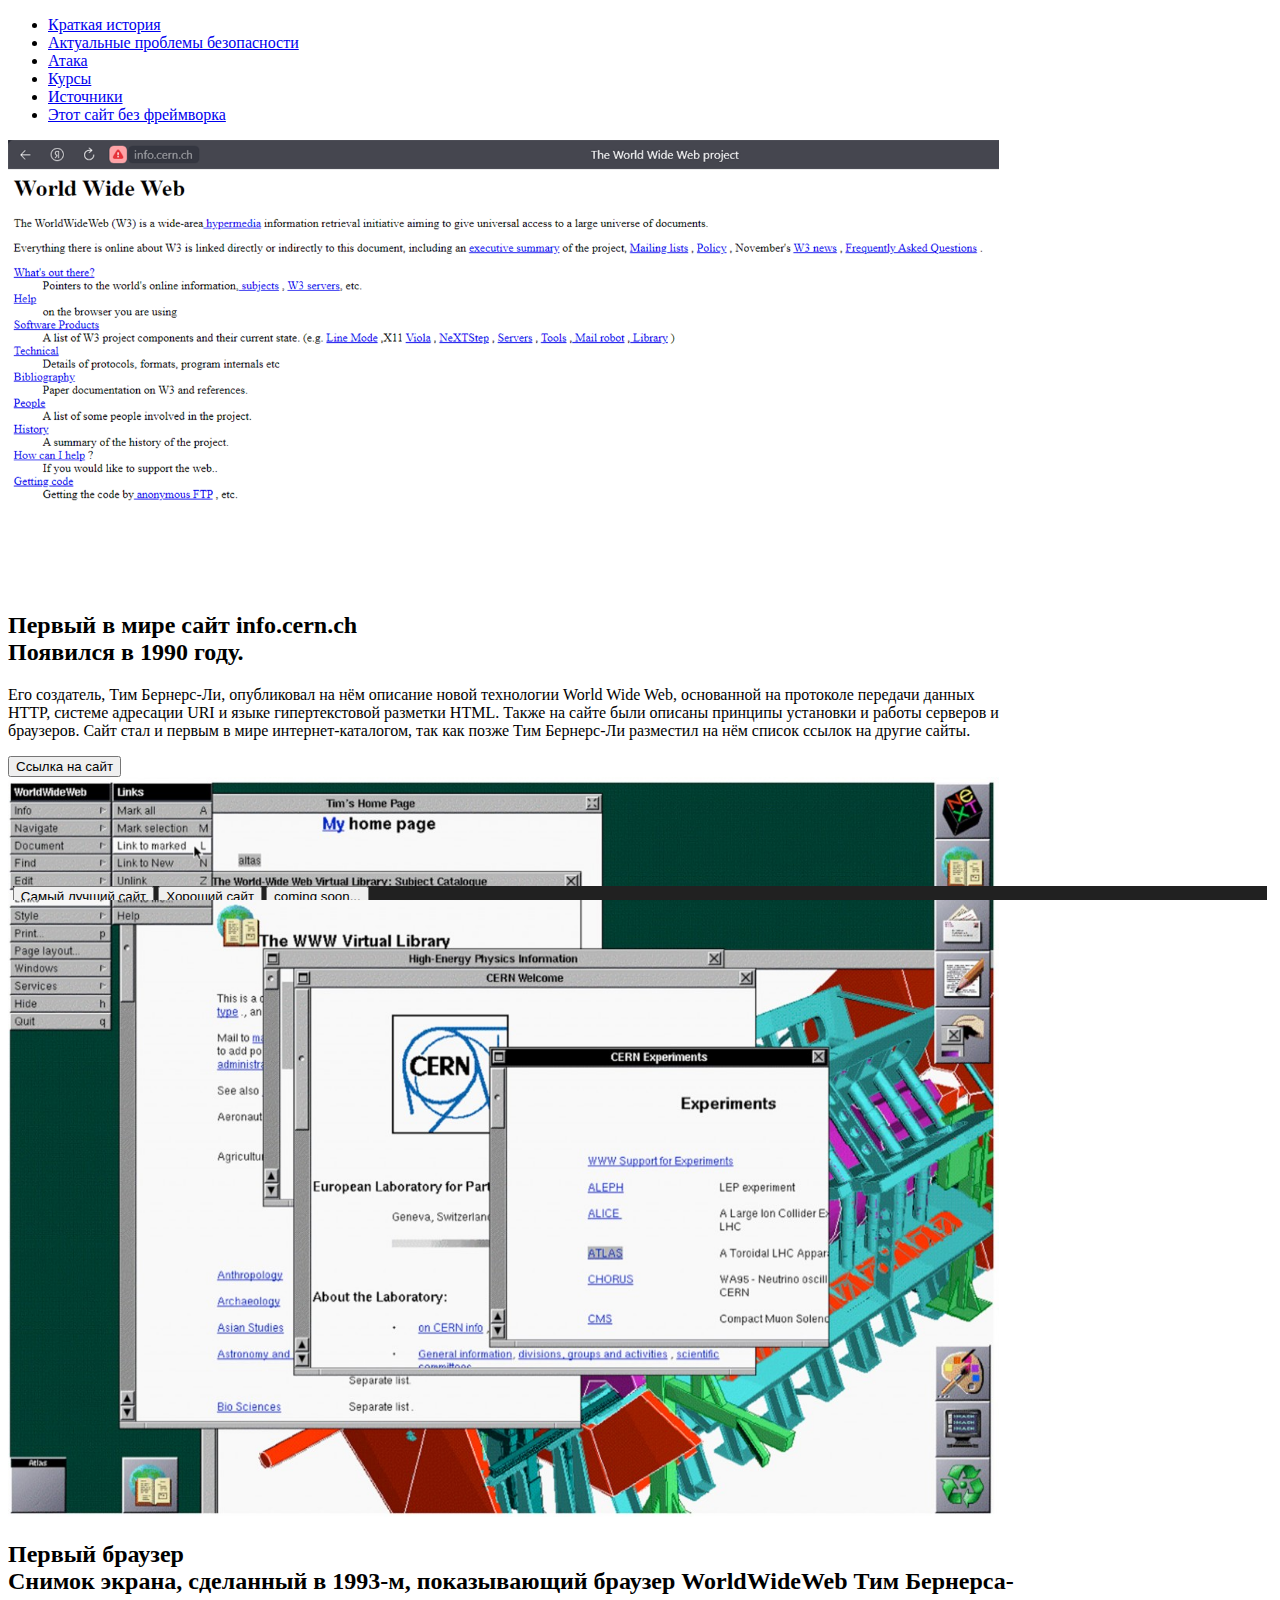
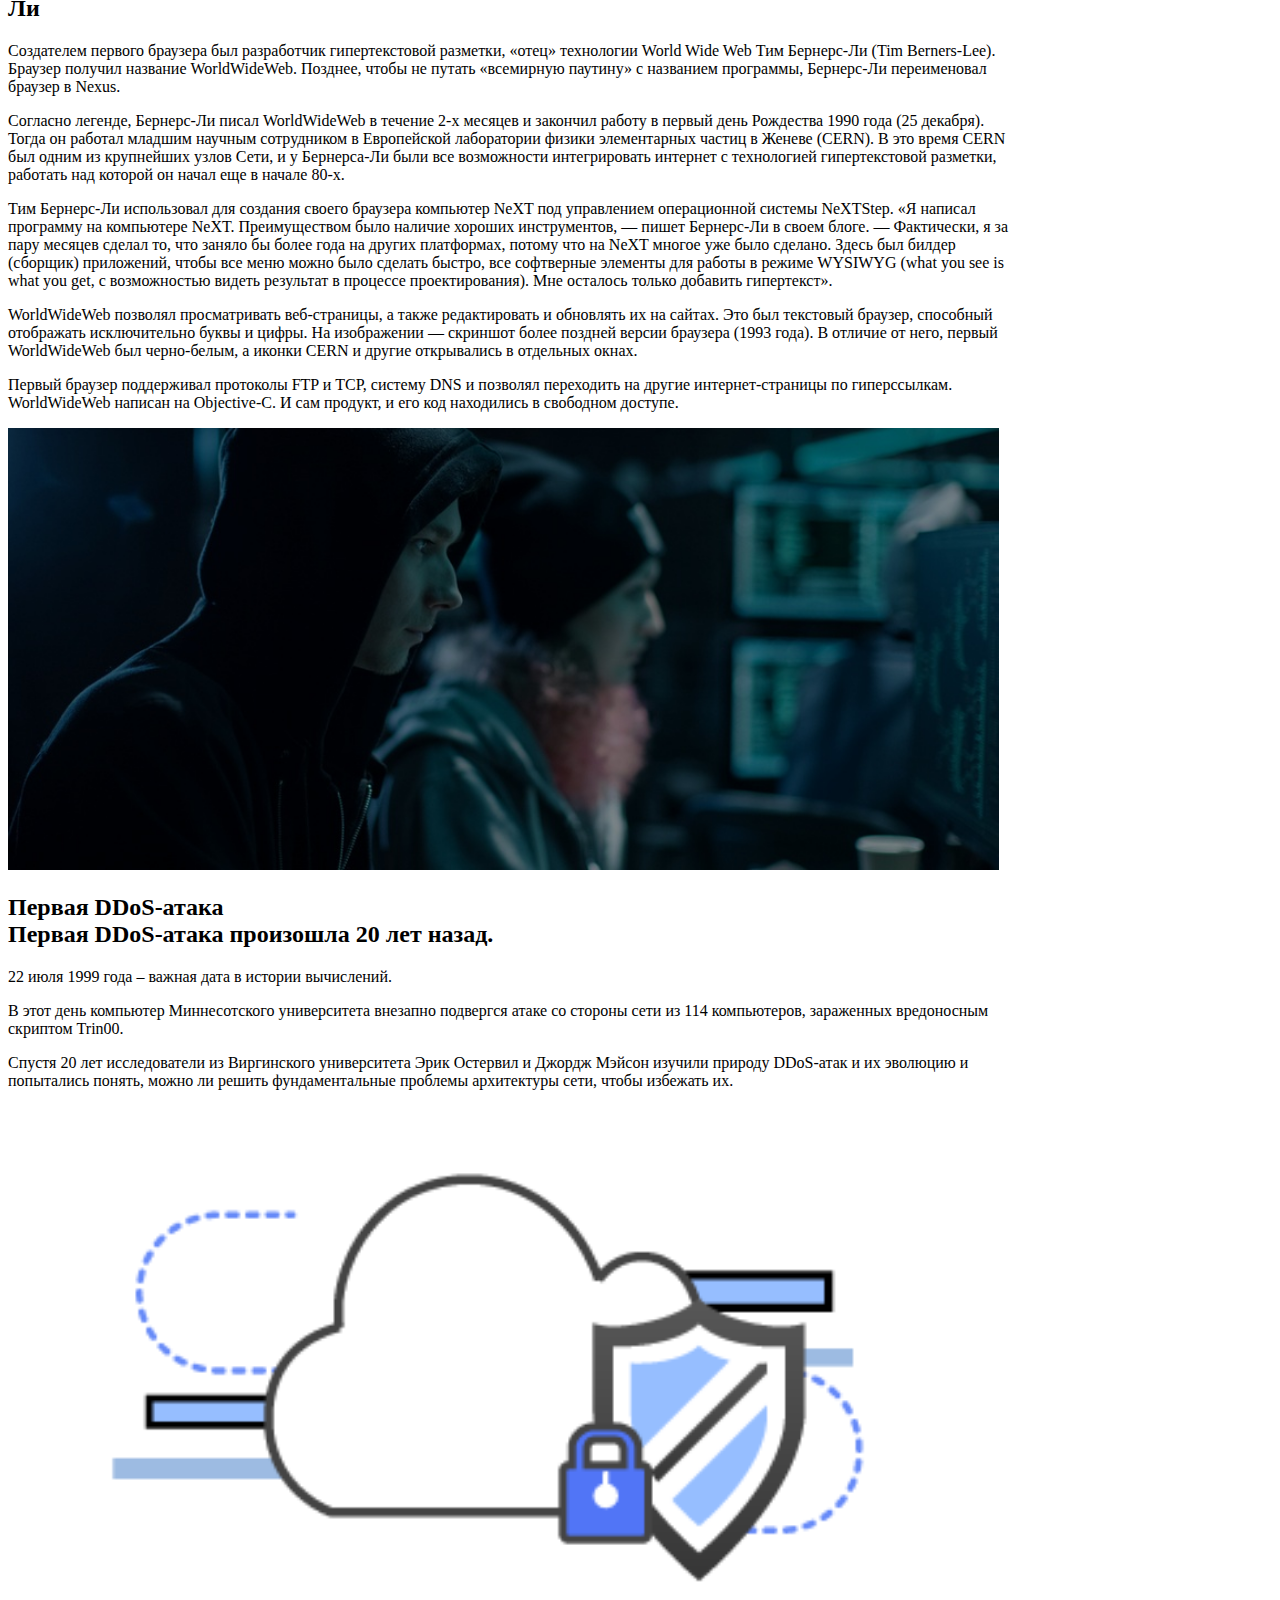
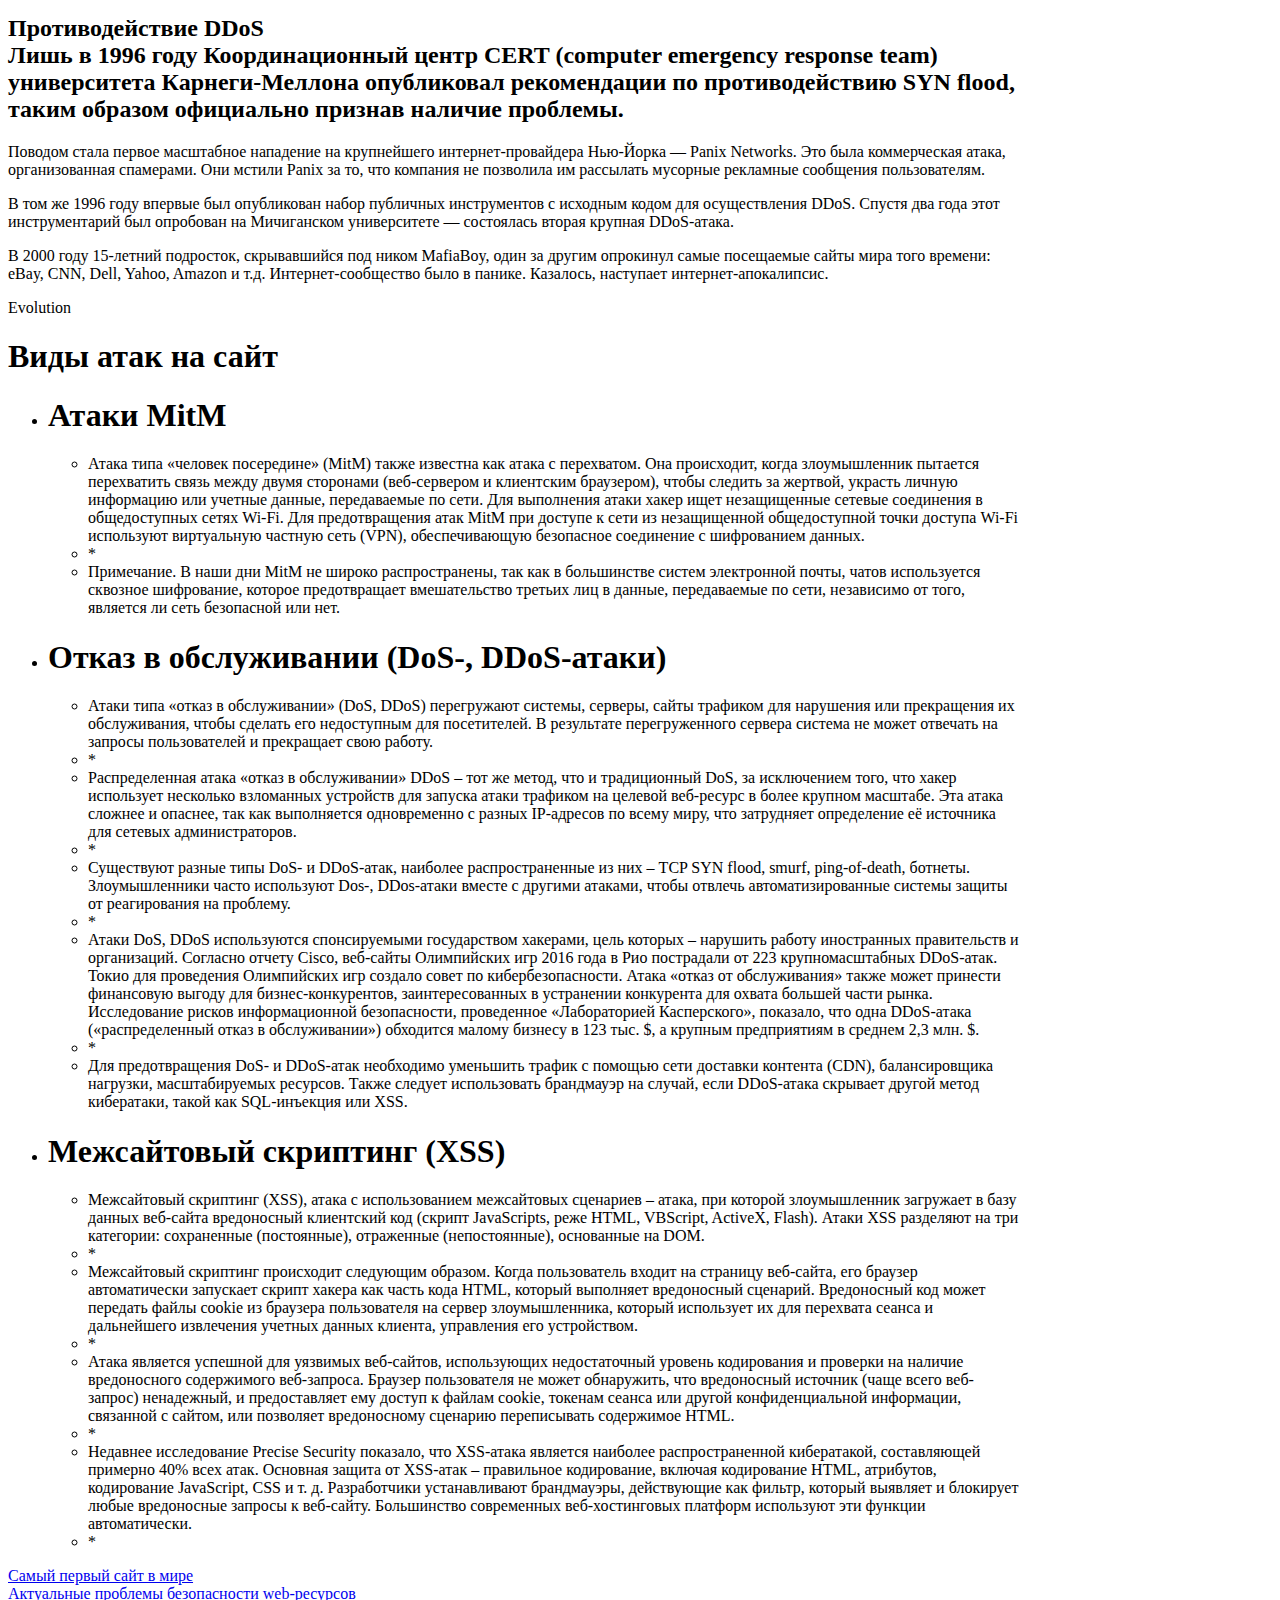
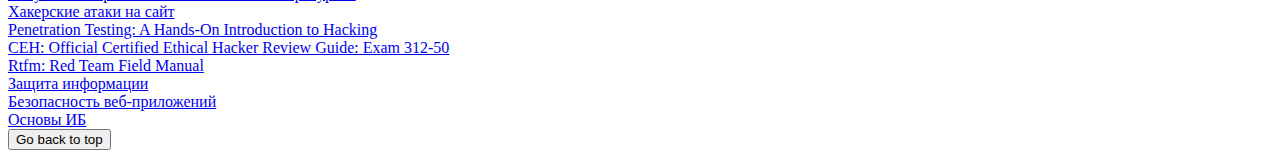
<file: map.html>
<!DOCTYPE html>
<html lang="ru">


<head>

<meta charset="utf-8" />
<title>Безопасность Web-ресурсов</title>

<script>
   function pageNext() {
    var str = document.getElementById("6pages").currentPage();
	console.log(str);
    str.then((res) => {
		console.log(res);
		if (res == 5) {
			window.location.href = "sources.html";
		}
		else if (res == 6) {
			window.location.href = "map.html";
		}
	});
   }
 </script>

</head>

<body>

<div class="snip1143 li">
	<ul class="snip1143">
	  <li class="current"><a href="index.html" data-hover="Краткая история">Краткая история</a></li>
	  <li><a href="actual.html" data-hover="Актуальные проблемы безопасности">Актуальные проблемы безопасности</a></li>
	  <li><a href="attack.html" data-hover="Атака">Атака</a></li>
	  <li><a href="course.html" data-hover="Курсы">Курсы</a></li>
	  <li><a href="sources.html" data-hover="Источники">Источники</a></li>
	  <li><a href="map.html" data-hover="Этот сайт без фреймворка">Этот сайт без фреймворка</a></li>
	</ul>
</div>

<blaze-pagination pages="6" page="6" id='6pages' onclick="pageNext()"></blaze-pagination>

<div aria-hidden class="c-overlay c-overlay--visible"></div>

<div class="layout">
<link rel="stylesheet" href="css/main.css">
	
	<blaze-timeline loading>
	  
	  <blaze-timeline-item type="brand">
		<div class="c-timeline-item__body">
				<div class="c-card">
				  <img alt="placeholder" src="./fsite.png" width="98%" height="99%">
				  <header class="c-card__header c-timeline-item--left">
					<h2 class="c-heading u-centered u-large">
					  Первый в мире сайт info.cern.ch
					  <div class="c-heading__sub u-large">Появился в 1990 году.</div>
					</h2>
				  </header>
				  <div class="c-card__body">
					<p class="c-paragraph  u-large">Его создатель, Тим Бернерс-Ли, опубликовал на нём описание новой технологии World Wide Web, основанной на протоколе передачи данных HTTP, системе адресации URI и языке гипертекстовой разметки HTML.
					Также на сайте были описаны принципы установки и работы серверов и браузеров. Сайт стал и первым в мире интернет-каталогом, так как позже Тим Бернерс-Ли разместил на нём список ссылок на другие сайты.</p>
				  </div>
				  <footer class="c-card__footer c-card__footer--block">
					<div class="c-input-group">
					  <button onclick="window.location.href = 'http://info.cern.ch/hypertext/WWW/TheProject.html';" class="c-button c-button--block c-button--active c-button--info u-large">Ссылка на сайт</button>
					</div>
				  </footer>
				</div>
			</div>
	  </blaze-timeline-item>
	
	  <blaze-timeline-item type="warning">
	  <div class="c-card">
			  <img alt="placeholder" src="./b.jfif" width="98%" height="99%">
			  <header class="c-card__header c-timeline-item--left">
				<h2 class="c-heading u-centered">
				  Первый браузер
				  <div class="c-heading__sub u-large">Снимок экрана, сделанный в 1993-м, показывающий браузер WorldWideWeb Тим Бернерса-Ли</div>
				</h2>
			  </header>
			  <div class="c-card__body">
				<p class="c-paragraph u-large">Создателем первого браузера был разработчик гипертекстовой разметки, «отец» технологии World Wide Web Тим Бернерс-Ли (Tim Berners-Lee). Браузер получил название WorldWideWeb. 
				Позднее, чтобы не путать «всемирную паутину» с названием программы, Бернерс-Ли переименовал браузер в Nexus.</p>
				<p class="c-paragraph u-large">Согласно легенде, Бернерс-Ли писал WorldWideWeb в течение 2-х месяцев и закончил работу в первый день Рождества 1990 года (25 декабря). 
				Тогда он работал младшим научным сотрудником в Европейской лаборатории физики элементарных частиц в Женеве (CERN).
				В это время CERN был одним из крупнейших узлов Сети, и у Бернерса-Ли были все возможности интегрировать интернет с технологией гипертекстовой разметки, работать над которой он начал еще в начале 80-х.</p>
				<p class="c-paragraph u-large">Тим Бернерс-Ли использовал для создания своего браузера компьютер NeXT под управлением операционной системы NeXTStep. 
				«Я написал программу на компьютере NeXT. Преимуществом было наличие хороших инструментов, — пишет Бернерс-Ли в своем блоге. — Фактически, я за пару месяцев сделал то, что заняло бы более года на других платформах, потому что на NeXT многое уже было сделано. 
				Здесь был билдер (сборщик) приложений, чтобы все меню можно было сделать быстро, все софтверные элементы для работы в режиме WYSIWYG (what you see is what you get, с возможностью видеть результат в процессе проектирования). Мне осталось только добавить гипертекст».</p>
				<p class="c-paragraph u-large">WorldWideWeb позволял просматривать веб-страницы, а также редактировать и обновлять их на сайтах. Это был текстовый браузер, способный отображать исключительно буквы и цифры. На изображении — скриншот более поздней версии браузера (1993 года). 
				В отличие от него, первый WorldWideWeb был черно-белым, а иконки CERN и другие открывались в отдельных окнах.</p>
				<p class="c-paragraph u-large">Первый браузер поддерживал протоколы FTP и TCP, систему DNS и позволял переходить на другие интернет-страницы по гиперссылкам. WorldWideWeb написан на Objective-C. 
				И сам продукт, и его код находились в свободном доступе.</p>
			  </div>
			  
			</div>
	  </blaze-timeline-item>
	  <blaze-timeline-item type="success">
	  <div class="c-timeline-item__body">
			<div class="c-card">
				<img alt="placeholder" src="./ddos.jpg" width="98%" height="99%">
				<header class="c-card__header c-timeline-item--left">
					<h2 class="c-heading u-centered u-large"> Первая DDoS-атака
						<div class="c-heading__sub u-large">Первая DDoS-атака произошла 20 лет назад.</div>
					</h2>
				</header>
				<div class="c-card__body">
					<p class="c-paragraph u-large">22 июля 1999 года – важная дата в истории вычислений.</p>
					<p class="c-paragraph u-large">В этот день компьютер Миннесотского университета внезапно подвергся атаке со стороны сети из 114 компьютеров, зараженных вредоносным скриптом Trin00.</p>
					<p class="c-paragraph u-large">Спустя 20 лет исследователи из Виргинского университета Эрик Остервил и Джордж Мэйсон изучили природу DDoS-атак и их эволюцию и попытались понять, 
					можно ли решить фундаментальные проблемы архитектуры сети, чтобы избежать их. </p>
				</div>
			</div>
		</div>
	  </blaze-timeline-item>
	  
	  <blaze-timeline-item type="brand">
		<div class="c-timeline-item__body">
			<div class="c-card">
				<img alt="placeholder" src="./sec.png" width="98%" height="99%">
				<header class="c-card__header c-timeline-item--left">
					<h2 class="c-heading u-centered u-large"> Противодействие DDoS
						<div class="c-heading__sub u-large">Лишь в 1996 году Координационный центр CERT (computer emergency response team) университета Карнеги-Меллона опубликовал рекомендации по противодействию SYN flood, таким образом официально признав наличие проблемы.</div>
					</h2>
				</header>
				<div class="c-card__body">
					<p class="c-paragraph u-large">Поводом стала первое масштабное нападение на крупнейшего интернет-провайдера Нью-Йорка — Panix Networks. 
					Это была коммерческая атака, организованная спамерами. Они мстили Panix за то, что компания не позволила им рассылать мусорные рекламные сообщения пользователям.</p>
					<p class="c-paragraph u-large">В том же 1996 году впервые был опубликован набор публичных инструментов с исходным кодом для осуществления DDoS.
					Спустя два года этот инструментарий был опробован на Мичиганском университете — состоялась вторая крупная DDoS-атака.</p>
					<p class="c-paragraph u-large">В 2000 году 15-летний подросток, скрывавшийся под ником MafiaBoy, один за другим опрокинул самые посещаемые сайты мира того времени: eBay, CNN, Dell, Yahoo, Amazon и т.д. 
					Интернет-сообщество было в панике. Казалось, наступает интернет-апокалипсис.</p>
				</div>
			</div>
		</div>
	  </blaze-timeline-item>
	  <blaze-timeline-item loading>Evolution</blaze-timeline-item>
	</blaze-timeline>
	
	<div class="contentA">
		<h1 class="c-heading u-super ">Виды атак на сайт</h1>
		
		<ul class="c-list c-list--unstyled">
		  <li class="c-list__item">
			<h1 class="c-heading u-large"> Атаки MitM </h1>
		  </li>
			<ul class="c-list ">
			  <li class="c-list__item">Атака типа «человек посередине» (MitM) также известна как атака с перехватом. Она происходит, когда злоумышленник пытается перехватить связь между двумя сторонами (веб-сервером и клиентским браузером), чтобы следить за жертвой, украсть личную информацию или учетные данные, передаваемые по сети. Для выполнения атаки хакер ищет незащищенные сетевые соединения в общедоступных сетях Wi-Fi. Для предотвращения атак MitM при доступе к сети из незащищенной общедоступной точки доступа Wi-Fi используют виртуальную частную сеть (VPN), обеспечивающую безопасное соединение с шифрованием данных.</li>
			  <li class="c-list__item c-list__item--unstyled"> * </li>
			  <li class="c-list__item c-list__item--unstyled">Примечание. В наши дни MitM не широко распространены, так как в большинстве систем электронной почты, чатов используется сквозное шифрование, которое предотвращает вмешательство третьих лиц в данные, передаваемые по сети, независимо от того, является ли сеть безопасной или нет.</strong></li>
			</ul>
			
			<li class="c-list__item">
				<h1 class="c-heading u-large"> Отказ в обслуживании (DoS-, DDoS-атаки) </h1>
			</li>
			<ul class="c-list ">
			  <li class="c-list__item">Атаки типа «отказ в обслуживании» (DoS, DDoS) перегружают системы, серверы, сайты трафиком для нарушения или прекращения их обслуживания, чтобы сделать его недоступным для посетителей. В результате перегруженного сервера система не может отвечать на запросы пользователей и прекращает свою работу.</li>
			  <li class="c-list__item c-list__item--unstyled"> * </li>
			  <li class="c-list__item c-list__item--unstyled"> Распределенная атака «отказ в обслуживании» DDoS – тот же метод, что и традиционный DoS, за исключением того, что хакер использует несколько взломанных устройств для запуска атаки трафиком на целевой веб-ресурс в более крупном масштабе. Эта атака сложнее и опаснее, так как выполняется одновременно с разных IP-адресов по всему миру, что затрудняет определение её источника для сетевых администраторов. </strong></li>
			  <li class="c-list__item c-list__item--unstyled"> * </li>
			  <li class="c-list__item c-list__item--unstyled"> Существуют разные типы DoS- и DDoS-атак, наиболее распространенные из них – TCP SYN flood, smurf, ping-of-death, ботнеты. Злоумышленники часто используют Dos-, DDos-атаки вместе с другими атаками, чтобы отвлечь автоматизированные системы защиты от реагирования на проблему. </li>
			  <li class="c-list__item c-list__item--unstyled"> * </li>
			  <li class="c-list__item c-list__item--unstyled"> Атаки DoS, DDoS используются спонсируемыми государством хакерами, цель которых – нарушить работу иностранных правительств и организаций. Согласно отчету Cisco, веб-сайты Олимпийских игр 2016 года в Рио пострадали от 223 крупномасштабных DDoS-атак. Токио для проведения Олимпийских игр создало совет по кибербезопасности. Атака «отказ от обслуживания» также может принести финансовую выгоду для бизнес-конкурентов, заинтересованных в устранении конкурента для охвата большей части рынка. Исследование рисков информационной безопасности, проведенное «Лабораторией Касперского», показало, что одна DDoS-атака («распределенный отказ в обслуживании») обходится малому бизнесу в 123 тыс. $, а крупным предприятиям в среднем 2,3 млн. $. </li>
			  <li class="c-list__item c-list__item--unstyled"> * </li>
			  <li class="c-list__item c-list__item--unstyled"> Для предотвращения DoS- и DDoS-атак необходимо уменьшить трафик с помощью сети доставки контента (CDN), балансировщика нагрузки, масштабируемых ресурсов. Также следует использовать брандмауэр на случай, если DDoS-атака скрывает другой метод кибератаки, такой как SQL-инъекция или XSS. </li>
			</ul>
			
			<li class="c-list__item">
				<h1 class="c-heading u-large"> Межсайтовый скриптинг (XSS) </h1>
			</li>
			<ul class="c-list ">
				<li class="c-list__item c-list__item--unstyled"> Межсайтовый скриптинг (XSS), атака с использованием межсайтовых сценариев – атака, при которой злоумышленник загружает в базу данных веб-сайта вредоносный клиентский код (скрипт JavaScripts, реже HTML, VBScript, ActiveX, Flash). Атаки XSS разделяют на три категории: сохраненные (постоянные), отраженные (непостоянные), основанные на DOM. </li>
				<li class="c-list__item c-list__item--unstyled"> * </li>
				<li class="c-list__item c-list__item--unstyled"> Межсайтовый скриптинг происходит следующим образом. Когда пользователь входит на страницу веб-сайта, его браузер автоматически запускает скрипт хакера как часть кода HTML, который выполняет вредоносный сценарий. Вредоносный код может передать файлы cookie из браузера пользователя на сервер злоумышленника, который использует их для перехвата сеанса и дальнейшего извлечения учетных данных клиента, управления его устройством. </li>
				<li class="c-list__item c-list__item--unstyled"> * </li>
				<li class="c-list__item c-list__item--unstyled"> Атака является успешной для уязвимых веб-сайтов, использующих недостаточный уровень кодирования и проверки на наличие вредоносного содержимого веб-запроса. Браузер пользователя не может обнаружить, что вредоносный источник (чаще всего веб-запрос) ненадежный, и предоставляет ему доступ к файлам cookie, токенам сеанса или другой конфиденциальной информации, связанной с сайтом, или позволяет вредоносному сценарию переписывать содержимое HTML. </li>
				<li class="c-list__item c-list__item--unstyled"> * </li>
				<li class="c-list__item c-list__item--unstyled"> Недавнее исследование Precise Security показало, что XSS-атака является наиболее распространенной кибератакой, составляющей примерно 40% всех атак. Основная защита от XSS-атак – правильное кодирование, включая кодирование HTML, атрибутов, кодирование JavaScript, CSS и т. д. Разработчики устанавливают брандмауэры, действующие как фильтр, который выявляет и блокирует любые вредоносные запросы к веб-сайту. Большинство современных веб-хостинговых платформ используют эти функции автоматически. </li>
				<li class="c-list__item c-list__item--unstyled"> * </li>
			</ul>
			
		</ul>
	</div>
	
	<blaze-accordion class="u-xlarge">
	  <blaze-accordion-pane open header="Сайты">
		<a href="https://masterok.livejournal.com/2056729.html" class="c-link c-link--brand">Самый первый сайт в мире</a><br />
		<a href="https://monitorul.fisc.md/promo_articles/aktualnye_problemy_bezopasnosti_web-resursov.html/" class="c-link c-link--brand">Актуальные проблемы безопасности web-ресурсов</a><br />
		<a href="https://www.alkosto.ru/blog/vidyi-atak-na-sajt/" class="c-link c-link--brand">Хакерские атаки на сайт</a><br />
	  </blaze-accordion-pane>
	  <blaze-accordion-pane open header="Литература">
		<a href="https://www.amazon.com/Penetration-Testing-Hands-Introduction-Hacking/dp/1593275641" class="c-link c-link--brand">Penetration Testing: A Hands-On Introduction to Hacking</a><br />
		<a href="https://www.amazon.com/CEH-Official-Certified-Ethical-Hacker/dp/0782144373" class="c-link c-link--brand">CEH: Official Certified Ethical Hacker Review Guide: Exam 312-50</a><br />
		<a href="https://www.amazon.com/Rtfm-Red-Team-Field-Manual/dp/1494295504" class="c-link c-link--brand">Rtfm: Red Team Field Manual</a><br />
	  </blaze-accordion-pane>
	  <blaze-accordion-pane open header="Видео">
		<a href="https://www.youtube.com/watch?v=oogljMO_5wo&list=PL2jwxGybEFiuQVQtrLPaH7GNB8ak29634" class="c-link c-link--brand">Защита информации</a><br />
		<a href="https://www.youtube.com/watch?v=rSp2cpAI4Tc&list=PLdJo1XilUTZPOJ1kSnoKheT7YSygP9FIO" class="c-link c-link--brand"> Безопасность веб-приложений</a><br />
		<a href="https://www.youtube.com/watch?v=cHp-IiSuKJ4&list=PLQfolpjf5pQJpx-LP_7v8aDnJvZ_X-8yc" class="c-link c-link--brand">Основы ИБ</a><br />
	  </blaze-accordion-pane>
	  
	</blaze-accordion>
	
</div>

<blaze-back-to-top position="left">
  <button class="c-button u-large c-button--info">Go back to top</button>
</blaze-back-to-top>


<div class="wrapper">
<link rel="stylesheet" href="css/footer.css">
	
	<div class="footer">
	  <div id="knopka"></div>
		
		<div id="block">
		<button type="button" class="c-button c-button--block u-large" onclick="window.location.href = 'https://edu.kirpichev.info/';">Самый лучший сайт</button>
		<button type="button" class="c-button c-button--block u-large" onclick="window.location.href = 'https://regentru.github.io/lab1web/index.html';">Хороший сайт</button>
		<button type="button" class="c-button c-button--block u-large">coming soon...</button>
			<div id="text">
			
				<div class="footer1">
					
					   <h1>
					   
					   </h1>
					   
				</div>
			</div>
		</div>
		
	</div>
</div>


</body>
</html>
</file>
<file: css/main.css>
.layout {
display: block;
  
font-family: PT Astra Sans;
  
width: 80%; 

margin: 15; 

margin-top: 85;

height: 99%;

top: 95 vh;
}

.layout #sidebar {  
font-family: PT Astra Sans;
  
width: 20%; margin: 15; margin-top: 60;

position: relative;

float: left;

top: 70 vh;
}
</file>
<file: css/footer.css>
.wrapper {
  
}

body{
font-family: PT Astra Sans;

}
.footer #block{
position:relative;
margin-top:2px;
width:99%;
 height:99%;
background: #212121;
}
 
 
.footer #text{
  position: relative;
  right:201;
  width:123;
  margin:14px auto;
  top:-51px;
}

.footer1{
            float:left;
    width:499px;
    }

.footer h1{
   color: #ffc9c9;
   font-family: PT Astra Sans;
   margin-top:5px;
   margin-left:5px;  
}

.footer {
    position: fixed;
    right:0;
    bottom:0;
    width: 99%;
    height: 1em;
    overflow:hidden;
    transition: all 2s ease;

}
.footer:hover {
    transition: all 2s ease;
    height: 9em;
}
</file>
